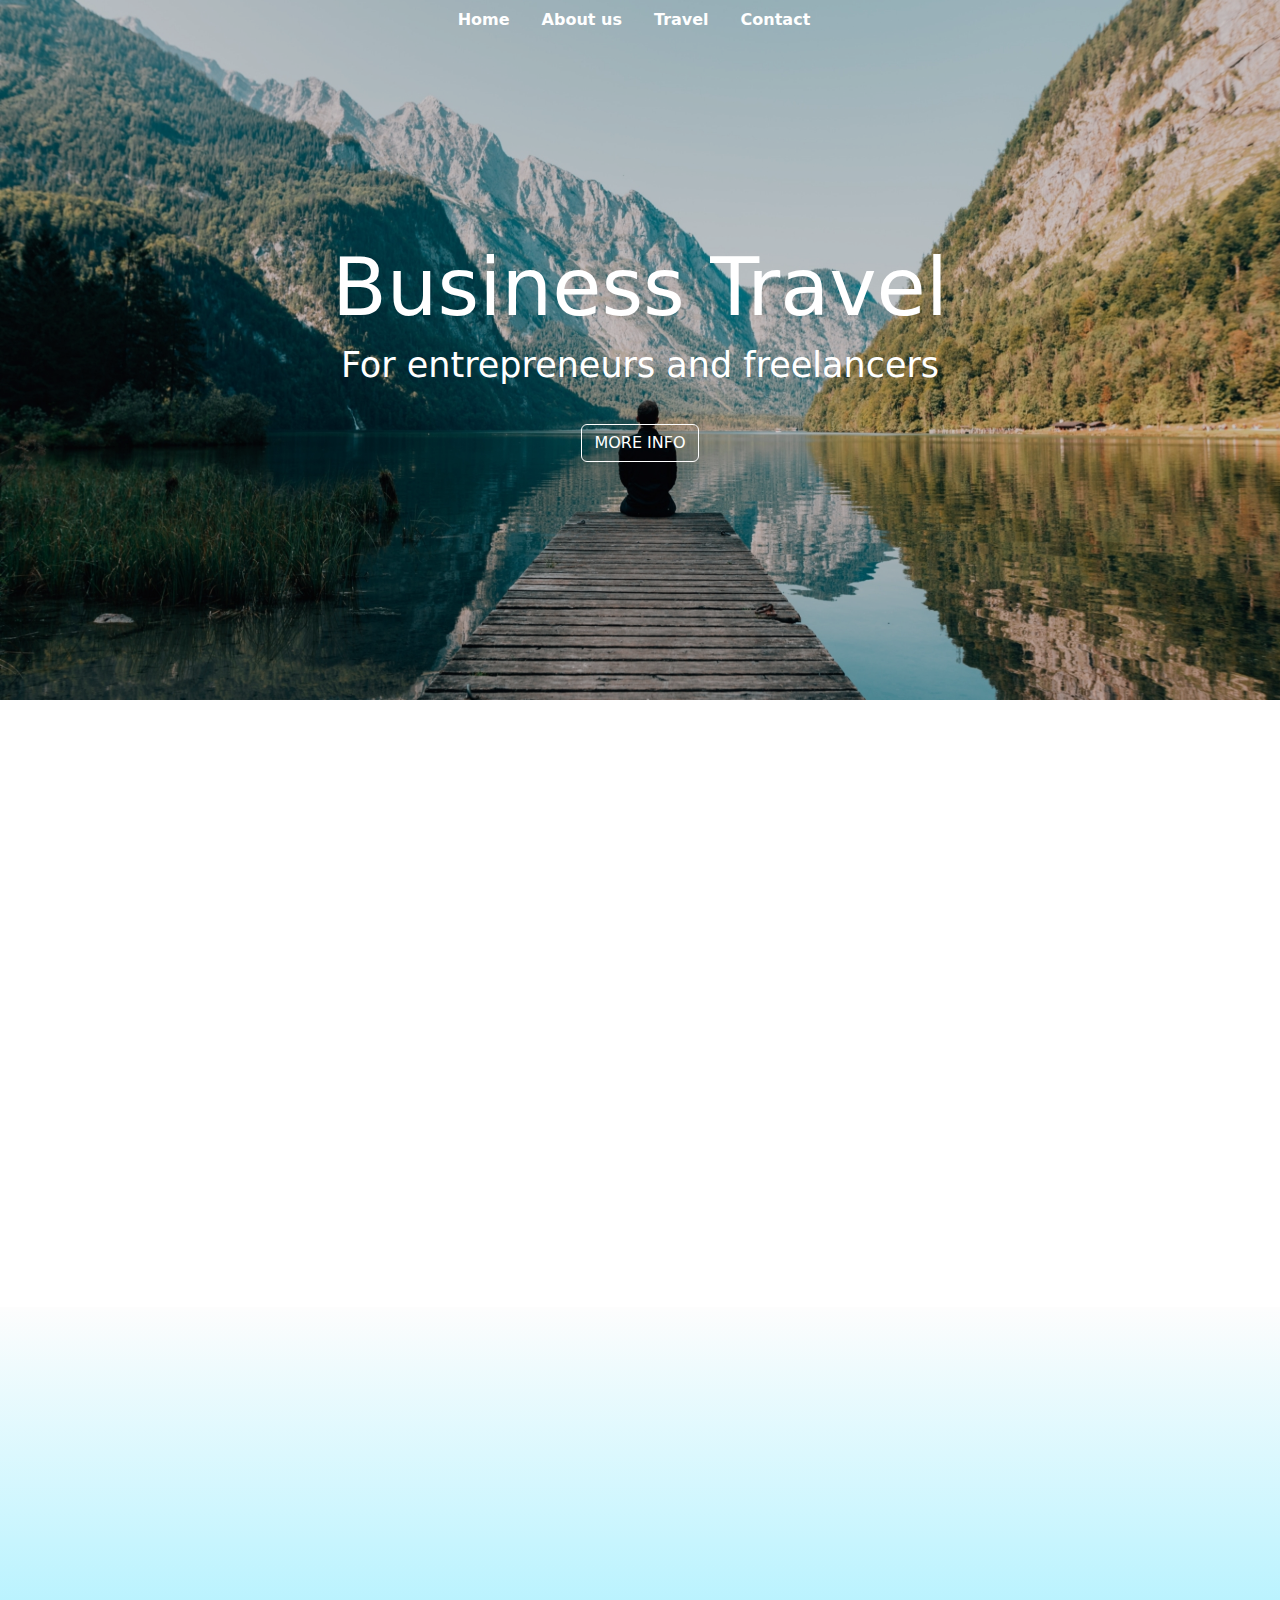
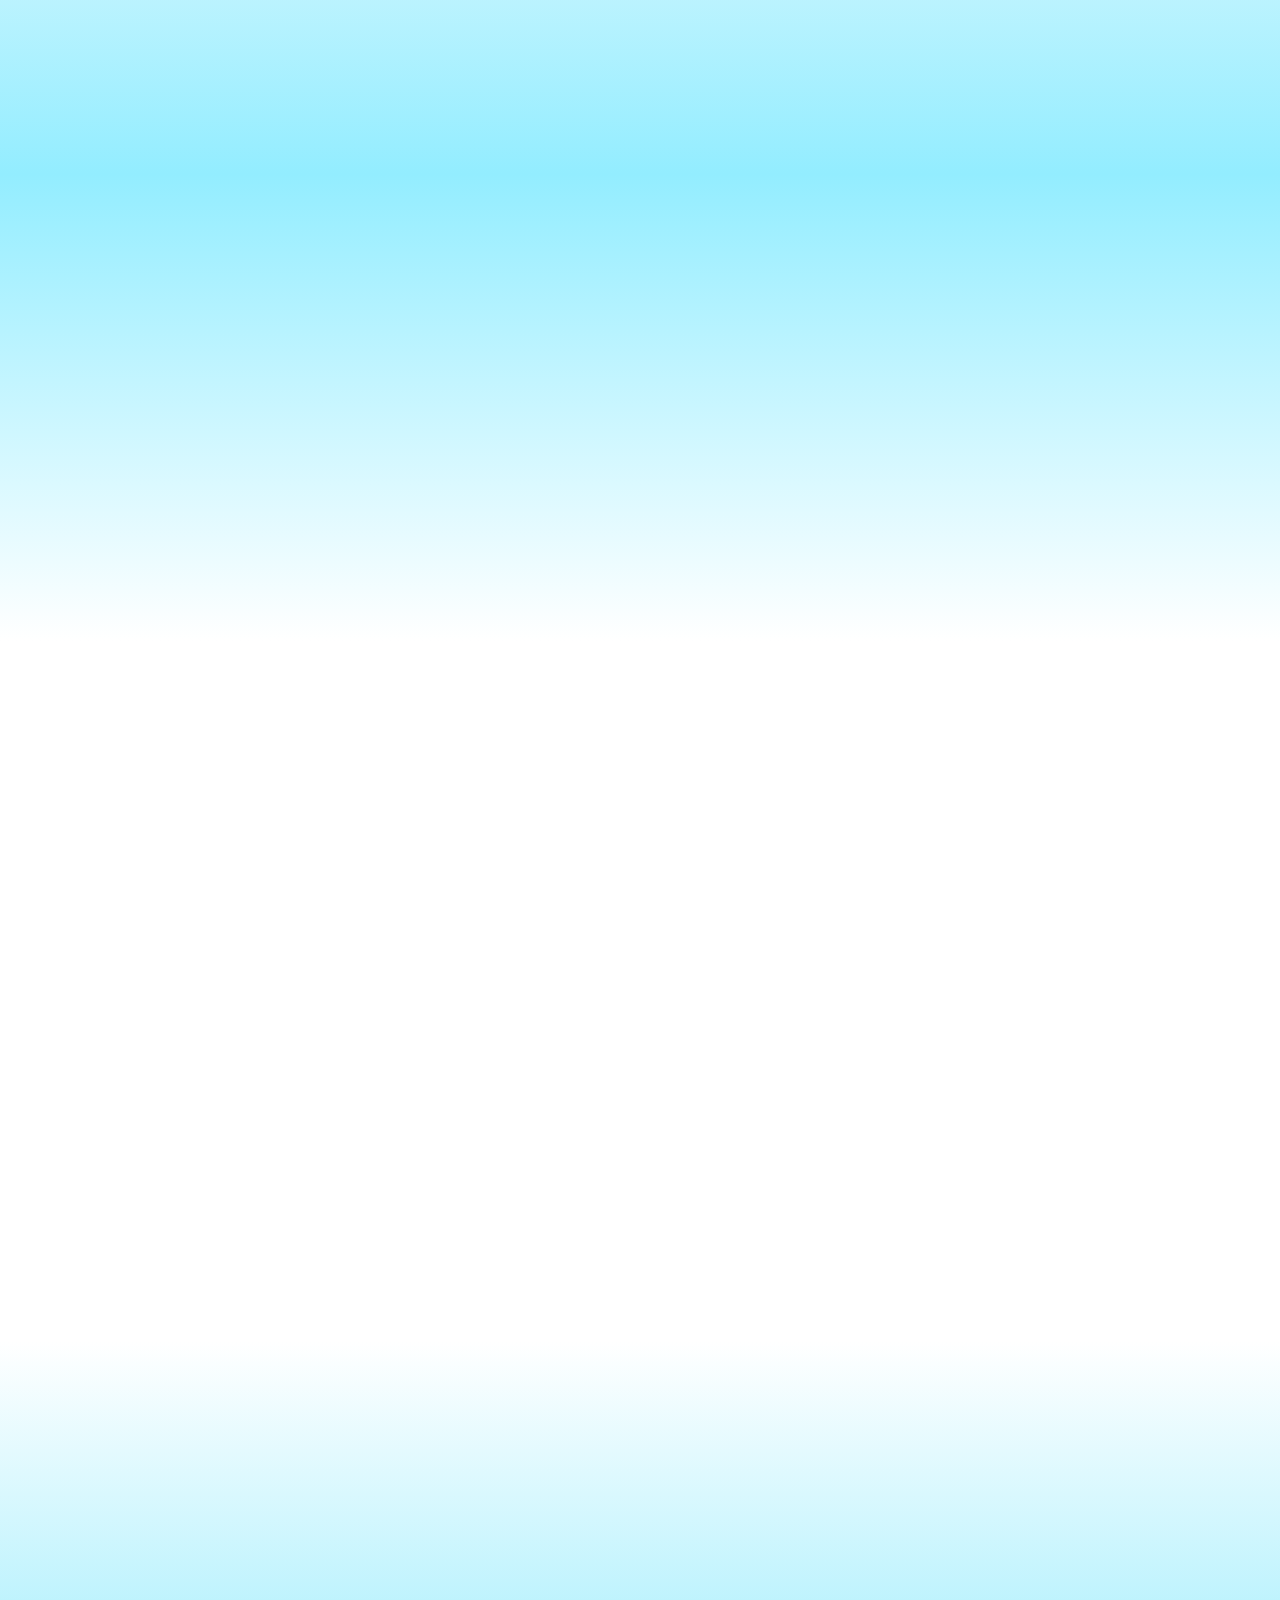
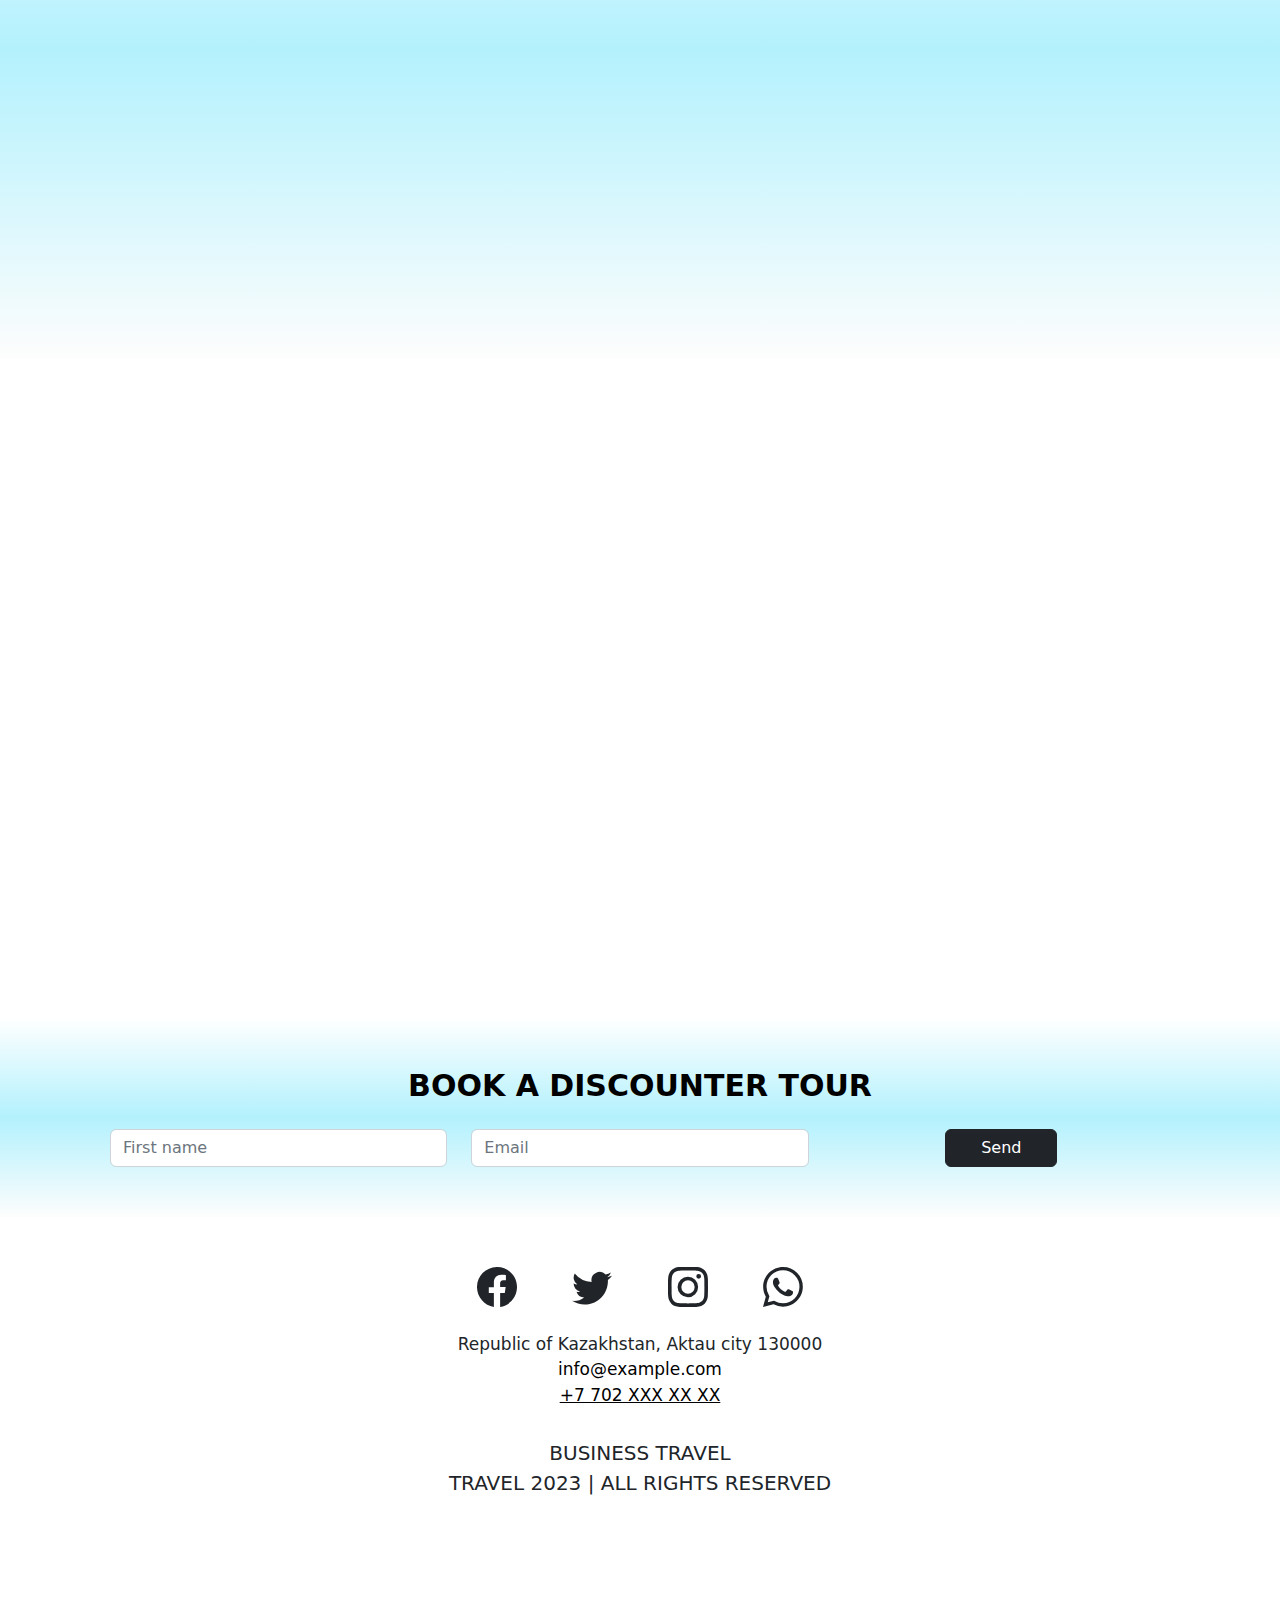
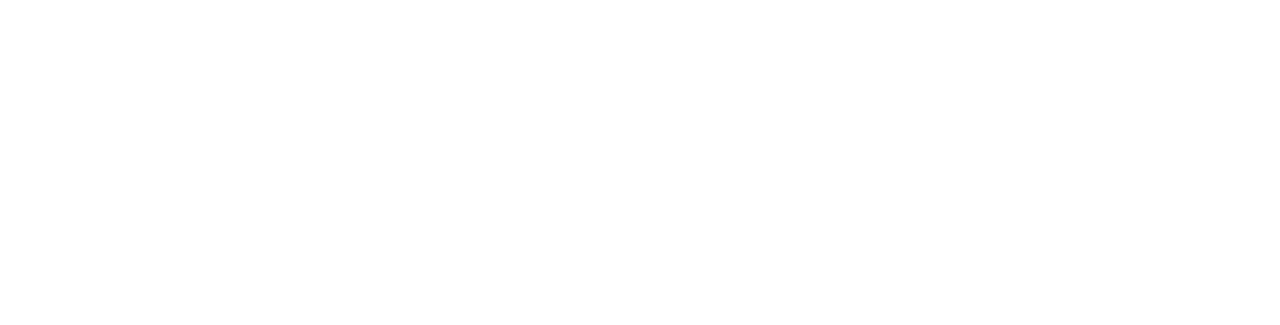
<file: index.html>
<!DOCTYPE html>
<html lang="en">
<head>
    <meta charset="UTF-8">
    <meta http-equiv="X-UA-Compatible" content="IE=edge">
    <meta name="viewport" content="width=device-width, initial-scale=1.0">
    <link rel="stylesheet" href="css/bootstrap.min.css">
    <link rel="stylesheet" href="https://cdn.jsdelivr.net/npm/bootstrap-icons@1.9.1/font/bootstrap-icons.css">
    <link rel="stylesheet" href="style.css">
    <script src="https://ajax.googleapis.com/ajax/libs/jquery/3.6.1/jquery.min.js"></script>
    <title>Travel</title>
</head>
<body>
    <header class="header">
        <div class="container">
            <div class="row">
                <ul class="nav justify-content-center">
                    <li class="nav-item">
                    <a class="nav-link active" aria-current="page" href="#">Home</a>
                    </li>
                    <li class="nav-item">
                    <a class="nav-link" href="index2.html" target="_blank">About us</a>
                    </li>
                    <li class="nav-item">
                    <a class="nav-link" href="index3.html" target="_blank">Travel</a>
                    </li>
                    <li class="nav-item">
                        <a class="nav-link" href="#contact">Contact</a>
                    </li>
                </ul>
                <div class="element-animation">
                    <h1 class="text-center">Business Travel</h1>
                    <h4 class="text-center">For entrepreneurs and freelancers</h4>
                    <div class="text-center">
                        <a href="index2.html" target="_blank"><button type="button" class="btn btn-outline-info">MORE INFO</button></a>
                    </div>
                </div>
            </div>
        </div>
    </header>

    <section>
        <div class="container element-animation container-1">
            <div class="row">
                <div class="col-lg-6 col-md-12">
                    <h3 class="aboutUs">Travel</h3>
                    <h3 class="aboutUsJourney">We will turn your work into an exciting journey.</h3>
                    <div class="aboutUsSome">
                        <p>Lorem ipsum dolor, sit amet consectetur adipisicing elit. Cumque dolor quod atque tenetur deleniti dolores eos rerum necessitatibus sapiente dolore odit autem est modi, saepe exercitationem? Beatae commodi molestiae aliquid.</p>
                        <p>Lorem ipsum dolor, sit amet consectetur adipisicing elit. Harum recusandae, explicabo fuga possimus maiores iusto totam! Quisquam obcaecati in reprehenderit suscipit doloremque accusamus nisi quam earum, quos iste, omnis ex!</p>
                    </div>
                    <div class="row">
                        <div class="col-md-6">
                            <svg xmlns="http://www.w3.org/2000/svg" width="50" height="50" fill="currentColor" class="bi bi-airplane-engines" viewBox="0 0 16 16">
                                <path d="M8 0c-.787 0-1.292.592-1.572 1.151A4.347 4.347 0 0 0 6 3v3.691l-2 1V7.5a.5.5 0 0 0-.5-.5h-1a.5.5 0 0 0-.5.5v1.191l-1.17.585A1.5 1.5 0 0 0 0 10.618V12a.5.5 0 0 0 .582.493l1.631-.272.313.937a.5.5 0 0 0 .948 0l.405-1.214 2.21-.369.375 2.253-1.318 1.318A.5.5 0 0 0 5.5 16h5a.5.5 0 0 0 .354-.854l-1.318-1.318.375-2.253 2.21.369.405 1.214a.5.5 0 0 0 .948 0l.313-.937 1.63.272A.5.5 0 0 0 16 12v-1.382a1.5 1.5 0 0 0-.83-1.342L14 8.691V7.5a.5.5 0 0 0-.5-.5h-1a.5.5 0 0 0-.5.5v.191l-2-1V3c0-.568-.14-1.271-.428-1.849C9.292.591 8.787 0 8 0ZM7 3c0-.432.11-.979.322-1.401C7.542 1.159 7.787 1 8 1c.213 0 .458.158.678.599C8.889 2.02 9 2.569 9 3v4a.5.5 0 0 0 .276.447l5.448 2.724a.5.5 0 0 1 .276.447v.792l-5.418-.903a.5.5 0 0 0-.575.41l-.5 3a.5.5 0 0 0 .14.437l.646.646H6.707l.647-.646a.5.5 0 0 0 .14-.436l-.5-3a.5.5 0 0 0-.576-.411L1 11.41v-.792a.5.5 0 0 1 .276-.447l5.448-2.724A.5.5 0 0 0 7 7V3Z"/>
                            </svg>
                            <h5>Best Travel Guide</h5>
                            <p>Lorem ipsum dolor, sit amet consectetur</p>
                        </div>
                        <div class="col-md-6">
                            <svg xmlns="http://www.w3.org/2000/svg" width="50" height="50" fill="currentColor" class="bi bi-globe-europe-africa" viewBox="0 0 16 16">
                                <path d="M8 0a8 8 0 1 0 0 16A8 8 0 0 0 8 0ZM3.668 2.501l-.288.646a.847.847 0 0 0 1.479.815l.245-.368a.809.809 0 0 1 1.034-.275.809.809 0 0 0 .724 0l.261-.13a1 1 0 0 1 .775-.05l.984.34c.078.028.16.044.243.054.784.093.855.377.694.801-.155.41-.616.617-1.035.487l-.01-.003C8.274 4.663 7.748 4.5 6 4.5 4.8 4.5 3.5 5.62 3.5 7c0 1.96.826 2.166 1.696 2.382.46.115.935.233 1.304.618.449.467.393 1.181.339 1.877C6.755 12.96 6.674 14 8.5 14c1.75 0 3-3.5 3-4.5 0-.262.208-.468.444-.7.396-.392.87-.86.556-1.8-.097-.291-.396-.568-.641-.756-.174-.133-.207-.396-.052-.551a.333.333 0 0 1 .42-.042l1.085.724c.11.072.255.058.348-.035.15-.15.415-.083.489.117.16.43.445 1.05.849 1.357L15 8A7 7 0 1 1 3.668 2.501Z"/>
                            </svg>
                            <h5>World Class Service</h5>
                            <p>Lorem ipsum dolor, sit amet consectetur</p>
                        </div>
                    </div>
                </div>
                <div class="col-lg-6 col-md-12 text-end element-animation">
                    <img src="img/maldives-g86bc37822_1920.jpg" class="img-fluid imgAboutUs" alt="Maldives">
                </div>
            </div>
        </div>
    </section>

    <section class="section-2">
        <div class="container">
            <div class="row">
                <h3 class="text-center travel-item element-animation">Photos of our travel</h3>
            </div>
                <div class="row text-center travel-img">
                    <div class="col-lg-4 col-sm-6 col-12 element-animation">
                        <img src="img/1.jpg" class="img-fluid images" alt="">
                    </div>
                    <div class="col-lg-4 col-sm-6 col-12 element-animation">
                        <img src="img/2.jpg" class="img-fluid images" alt="">
                    </div>
                    <div class="col-lg-4 col-sm-12 element-animation">
                        <img src="img/3.jpg" class="img-fluid images" alt="">  
                    </div>
                </div>
                <div class="row text-center travel-img">
                    <div class="col-lg-4 col-sm-6 col-12 element-animation">
                        <img src="img/4.jpg" class="img-fluid images" alt="">  
                    </div>
                    <div class="col-lg-4 col-sm-6 col-12 element-animation">
                        <img src="img/5.jpg" class="img-fluid images" alt="">  
                    </div>
                    <div class="col-lg-4 col-sm-12 element-animation">
                        <img src="img/6.jpg" class="img-fluid images" alt="">  
                    </div>
                </div>
                <div class="row text-center travel-img">
                    <div class="col-lg-4 col-sm-6 col-12 element-animation">
                        <img src="img/7.jpg" class="img-fluid images" alt="">  
                    </div>
                    <div class="col-lg-4 col-sm-6 col-12 element-animation">
                        <img src="img/8.jpg" class="img-fluid images" alt="">  
                    </div>
                    <div class="col-lg-4 col-sm-12 element-animation">
                        <img src="img/9.jpg" class="img-fluid images" alt="">  
                    </div>
                </div>
        </div>
    </section>

    <section>
        <div class="container">
            <div class="row text-center">
                <h3 class="text-center travel-item element-animation">Travel with our company</h3>
                <p class="text-center travel-text element-animation">Lorem ipsum dolor, sit amet consectetur adipisicing elit.</p>
                <div class="col-lg-6 col-sm-12 element-animation travel-with-us">
                    <img src="img/travel_photo1.jpg" class="img-fluid img-travel" alt="hotels">
                    <h4 class="h4">Comfortable premium class accommodations</h4>
                    <p>Lorem ipsum dolor sit amet consectetur adipisicing elit. Mollitia consequatur, natus voluptatibus ab autem culpa, similique dicta exercitationem corrupti doloribus, officia ad quod quos fuga. Provident vero alias quidem deleniti?</p>
                    <div class="text-center">
                        <a href="index3.html" target="_blank"><button type="button" class="btn btn-outline-info btn-2 btn-outline-info-2">MORE INFO</button></a>
                    </div>
                </div>
                <div class="col-lg-6 col-sm-12 element-animation travel-with-us-2">
                    <img src="img/travel_photo2.jpg" class="img-fluid img-travel" alt="weekly group">
                    <h4 class="h4">Weekly group entertaiment and excursions</h4>
                    <p>Lorem ipsum dolor sit amet consectetur adipisicing elit. Minus reiciendis nemo quasi autem distinctio hic voluptate consequuntur perspiciatis perferendis magnam maiores nulla, necessitatibus aut consectetur ratione. Tenetur numquam ab vel?</p>
                    <div class="text-center">
                        <a href="index3.html" target="_blank"><button type="button" class="btn btn-outline-info btn-2 btn-outline-info-2">MORE INFO</button></a>
                    </div>
                </div>
            </div>
        </div>
    </section>
    <br>
    <br>
    
    <section class="section-4">
        <div class="container element-animation">
            <div class="row text-center">
                <h3 class="aboutUs nextTourTitle" id="nextTour">Next tour</h3>
                <div class="col-md-6">
                    <img src="img/mountain-1.jpg" class="img-fluid next-tour-img element-animation" alt="Mountain road">
                </div>
                <div class="col-md-6">
                    <h3 class="aboutUsJourney aboutUsNexttour">We will turn your work into an exciting journey.</h3>
                    <div class="aboutUsSome">
                        <p>Lorem ipsum dolor, sit amet consectetur adipisicing elit. Cumque dolor quod atque tenetur deleniti dolores eos rerum necessitatibus sapiente dolore odit autem est modi, saepe exercitationem? Beatae commodi molestiae aliquid.</p>
                        <p>Lorem ipsum dolor, sit amet consectetur adipisicing elit. Harum recusandae, explicabo fuga possimus maiores iusto totam! Quisquam obcaecati in reprehenderit suscipit doloremque accusamus nisi quam earum, quos iste, omnis ex!</p>
                        <p>Lorem ipsum dolor sit amet consectetur adipisicing elit. Eligendi itaque sed quas, dolorum architecto beatae tempora facilis ut alias deleniti officiis optio harum incidunt corrupti earum eum dicta nostrum ad.</p>
                    </div>
                </div>
            </div>
        </div>
    </section>

    <section class="section-5">
        <div class="container element-animation">
            <div class="row text-center">
                <div class="col-md-6">
                    <div class="aboutUsSome aboutUsSome">
                        <p>Lorem ipsum dolor, sit amet consectetur adipisicing elit. Cumque dolor quod atque tenetur deleniti dolores eos rerum necessitatibus sapiente dolore odit autem est modi, saepe exercitationem? Beatae commodi molestiae aliquid.</p>
                        <p>Lorem ipsum dolor, sit amet consectetur adipisicing elit. Harum recusandae, explicabo fuga possimus maiores iusto totam! Quisquam obcaecati in reprehenderit suscipit doloremque accusamus nisi quam earum, quos iste, omnis ex!</p>
                        <p>Lorem ipsum dolor sit amet consectetur adipisicing elit. Eligendi itaque sed quas, dolorum architecto beatae tempora facilis ut alias deleniti officiis optio harum incidunt corrupti earum eum dicta nostrum ad.</p>
                        <p>Lorem ipsum dolor sit amet consectetur adipisicing elit. Eligendi itaque sed quas, dolorum architecto beatae tempora facilis ut alias deleniti officiis optio harum incidunt corrupti earum eum dicta nostrum ad.</p>
                    </div>
                </div>
                <div class="col-md-6">
                    <img src="img/mountain-2.jpg" class="img-fluid next-tour-img element-animation" alt="Mountain road">
                </div>
            </div>
        </div>
    </section>

    <section class="booking">
        <div class="container text-center">
            <div class="row">
                <div class="col">
                    <h3 class="aboutUsJourney">Book a discounter tour</h3>
                </div>
            </div>
            <form id="form" action="#">
                <div class="row">
                    <div class="col-md-4">
                        <input type="text" class="form-control" placeholder="First name" aria-label="First name" name="name" required>
                    </div>
                    <div class="col-md-4">
                        <input type="text" class="form-control" placeholder="Email" aria-label="Email" name="email" required>
                    </div>
                    <div class="col-md-4">
                        <a href="#">
                            <button type="submit" class="btn btn-dark send">Send</button>
                        </a>
                    </div>
                </div>
            </form>
        </div>
    </section>

    <footer>
        <div class="container footer">
            <div class="row text-center">
                <div class="col">
                    <a href="https://www.facebook.com/" class="text-reset a-footer" target="_blank">
                        <svg xmlns="http://www.w3.org/2000/svg" width="40" height="40" fill="currentColor" class="bi-2 bi-facebook" viewBox="0 0 16 16">
                            <path d="M16 8.049c0-4.446-3.582-8.05-8-8.05C3.58 0-.002 3.603-.002 8.05c0 4.017 2.926 7.347 6.75 7.951v-5.625h-2.03V8.05H6.75V6.275c0-2.017 1.195-3.131 3.022-3.131.876 0 1.791.157 1.791.157v1.98h-1.009c-.993 0-1.303.621-1.303 1.258v1.51h2.218l-.354 2.326H9.25V16c3.824-.604 6.75-3.934 6.75-7.951z"/>
                          </svg>
                    </a>
                    <a href="https://twitter.com/" class="text-reset a-footer" target="_blank">
                        <svg xmlns="http://www.w3.org/2000/svg" width="40" height="40" fill="currentColor" class="bi-2 bi-twitter" viewBox="0 0 16 16">
                            <path d="M5.026 15c6.038 0 9.341-5.003 9.341-9.334 0-.14 0-.282-.006-.422A6.685 6.685 0 0 0 16 3.542a6.658 6.658 0 0 1-1.889.518 3.301 3.301 0 0 0 1.447-1.817 6.533 6.533 0 0 1-2.087.793A3.286 3.286 0 0 0 7.875 6.03a9.325 9.325 0 0 1-6.767-3.429 3.289 3.289 0 0 0 1.018 4.382A3.323 3.323 0 0 1 .64 6.575v.045a3.288 3.288 0 0 0 2.632 3.218 3.203 3.203 0 0 1-.865.115 3.23 3.23 0 0 1-.614-.057 3.283 3.283 0 0 0 3.067 2.277A6.588 6.588 0 0 1 .78 13.58a6.32 6.32 0 0 1-.78-.045A9.344 9.344 0 0 0 5.026 15z"/>
                        </svg>
                    </a>
                    <a href="https://www.instagram.com/" class="text-reset a-footer" target="_blank">
                        <svg xmlns="http://www.w3.org/2000/svg" width="40" height="40" fill="currentColor" class="bi-2 bi-instagram" viewBox="0 0 16 16">
                            <path d="M8 0C5.829 0 5.556.01 4.703.048 3.85.088 3.269.222 2.76.42a3.917 3.917 0 0 0-1.417.923A3.927 3.927 0 0 0 .42 2.76C.222 3.268.087 3.85.048 4.7.01 5.555 0 5.827 0 8.001c0 2.172.01 2.444.048 3.297.04.852.174 1.433.372 1.942.205.526.478.972.923 1.417.444.445.89.719 1.416.923.51.198 1.09.333 1.942.372C5.555 15.99 5.827 16 8 16s2.444-.01 3.298-.048c.851-.04 1.434-.174 1.943-.372a3.916 3.916 0 0 0 1.416-.923c.445-.445.718-.891.923-1.417.197-.509.332-1.09.372-1.942C15.99 10.445 16 10.173 16 8s-.01-2.445-.048-3.299c-.04-.851-.175-1.433-.372-1.941a3.926 3.926 0 0 0-.923-1.417A3.911 3.911 0 0 0 13.24.42c-.51-.198-1.092-.333-1.943-.372C10.443.01 10.172 0 7.998 0h.003zm-.717 1.442h.718c2.136 0 2.389.007 3.232.046.78.035 1.204.166 1.486.275.373.145.64.319.92.599.28.28.453.546.598.92.11.281.24.705.275 1.485.039.843.047 1.096.047 3.231s-.008 2.389-.047 3.232c-.035.78-.166 1.203-.275 1.485a2.47 2.47 0 0 1-.599.919c-.28.28-.546.453-.92.598-.28.11-.704.24-1.485.276-.843.038-1.096.047-3.232.047s-2.39-.009-3.233-.047c-.78-.036-1.203-.166-1.485-.276a2.478 2.478 0 0 1-.92-.598 2.48 2.48 0 0 1-.6-.92c-.109-.281-.24-.705-.275-1.485-.038-.843-.046-1.096-.046-3.233 0-2.136.008-2.388.046-3.231.036-.78.166-1.204.276-1.486.145-.373.319-.64.599-.92.28-.28.546-.453.92-.598.282-.11.705-.24 1.485-.276.738-.034 1.024-.044 2.515-.045v.002zm4.988 1.328a.96.96 0 1 0 0 1.92.96.96 0 0 0 0-1.92zm-4.27 1.122a4.109 4.109 0 1 0 0 8.217 4.109 4.109 0 0 0 0-8.217zm0 1.441a2.667 2.667 0 1 1 0 5.334 2.667 2.667 0 0 1 0-5.334z"/>
                        </svg>
                    </a>
                    <a href="https://www.whatsapp.com/" class="text-reset a-footer" target="_blank">
                        <svg xmlns="http://www.w3.org/2000/svg" width="40" height="40" fill="currentColor" class="bi-2 bi-whatsapp" viewBox="0 0 16 16">
                            <path d="M13.601 2.326A7.854 7.854 0 0 0 7.994 0C3.627 0 .068 3.558.064 7.926c0 1.399.366 2.76 1.057 3.965L0 16l4.204-1.102a7.933 7.933 0 0 0 3.79.965h.004c4.368 0 7.926-3.558 7.93-7.93A7.898 7.898 0 0 0 13.6 2.326zM7.994 14.521a6.573 6.573 0 0 1-3.356-.92l-.24-.144-2.494.654.666-2.433-.156-.251a6.56 6.56 0 0 1-1.007-3.505c0-3.626 2.957-6.584 6.591-6.584a6.56 6.56 0 0 1 4.66 1.931 6.557 6.557 0 0 1 1.928 4.66c-.004 3.639-2.961 6.592-6.592 6.592zm3.615-4.934c-.197-.099-1.17-.578-1.353-.646-.182-.065-.315-.099-.445.099-.133.197-.513.646-.627.775-.114.133-.232.148-.43.05-.197-.1-.836-.308-1.592-.985-.59-.525-.985-1.175-1.103-1.372-.114-.198-.011-.304.088-.403.087-.088.197-.232.296-.346.1-.114.133-.198.198-.33.065-.134.034-.248-.015-.347-.05-.099-.445-1.076-.612-1.47-.16-.389-.323-.335-.445-.34-.114-.007-.247-.007-.38-.007a.729.729 0 0 0-.529.247c-.182.198-.691.677-.691 1.654 0 .977.71 1.916.81 2.049.098.133 1.394 2.132 3.383 2.992.47.205.84.326 1.129.418.475.152.904.129 1.246.08.38-.058 1.171-.48 1.338-.943.164-.464.164-.86.114-.943-.049-.084-.182-.133-.38-.232z"/>
                        </svg>
                    </a>
                </div>
                <div class="contact" id="contact">
                    Republic of Kazakhstan, Aktau city 130000 <br>
                    <a href="mailto:info@example.com" class="email">info@example.com</a> <br>
                    <a href="tel:+77021111111" class="phone">+7 702 XXX XX XX</a>
                </div>
                <div class="rights">
                    <div> Business travel</div>
                    <div>Travel 2023 | All rights reserved</div>
                </div>
            </div>
        </div>
    </footer>
    <iframe src="https://www.google.com/maps/embed?pb=!1m18!1m12!1m3!1d46183.45745113533!2d51.11316163549437!3d43.65927543037115!2m3!1f0!2f0!3f0!3m2!1i1024!2i768!4f13.1!3m3!1m2!1s0x41b4321732bc75d7%3A0x7614e1e6630a7769!2z0JDQutGC0LDRgw!5e0!3m2!1sru!2skz!4v1667753209848!5m2!1sru!2skz" width="100%" height="400" style="border:0;" allowfullscreen="" loading="lazy" referrerpolicy="no-referrer-when-downgrade"></iframe>
    
    <script src="js/main.js"></script>
    <script src="js/script.js"></script>
    <script src="js/bootstrap.bundle.min.js"></script>
    
</body>
</html>
</file>
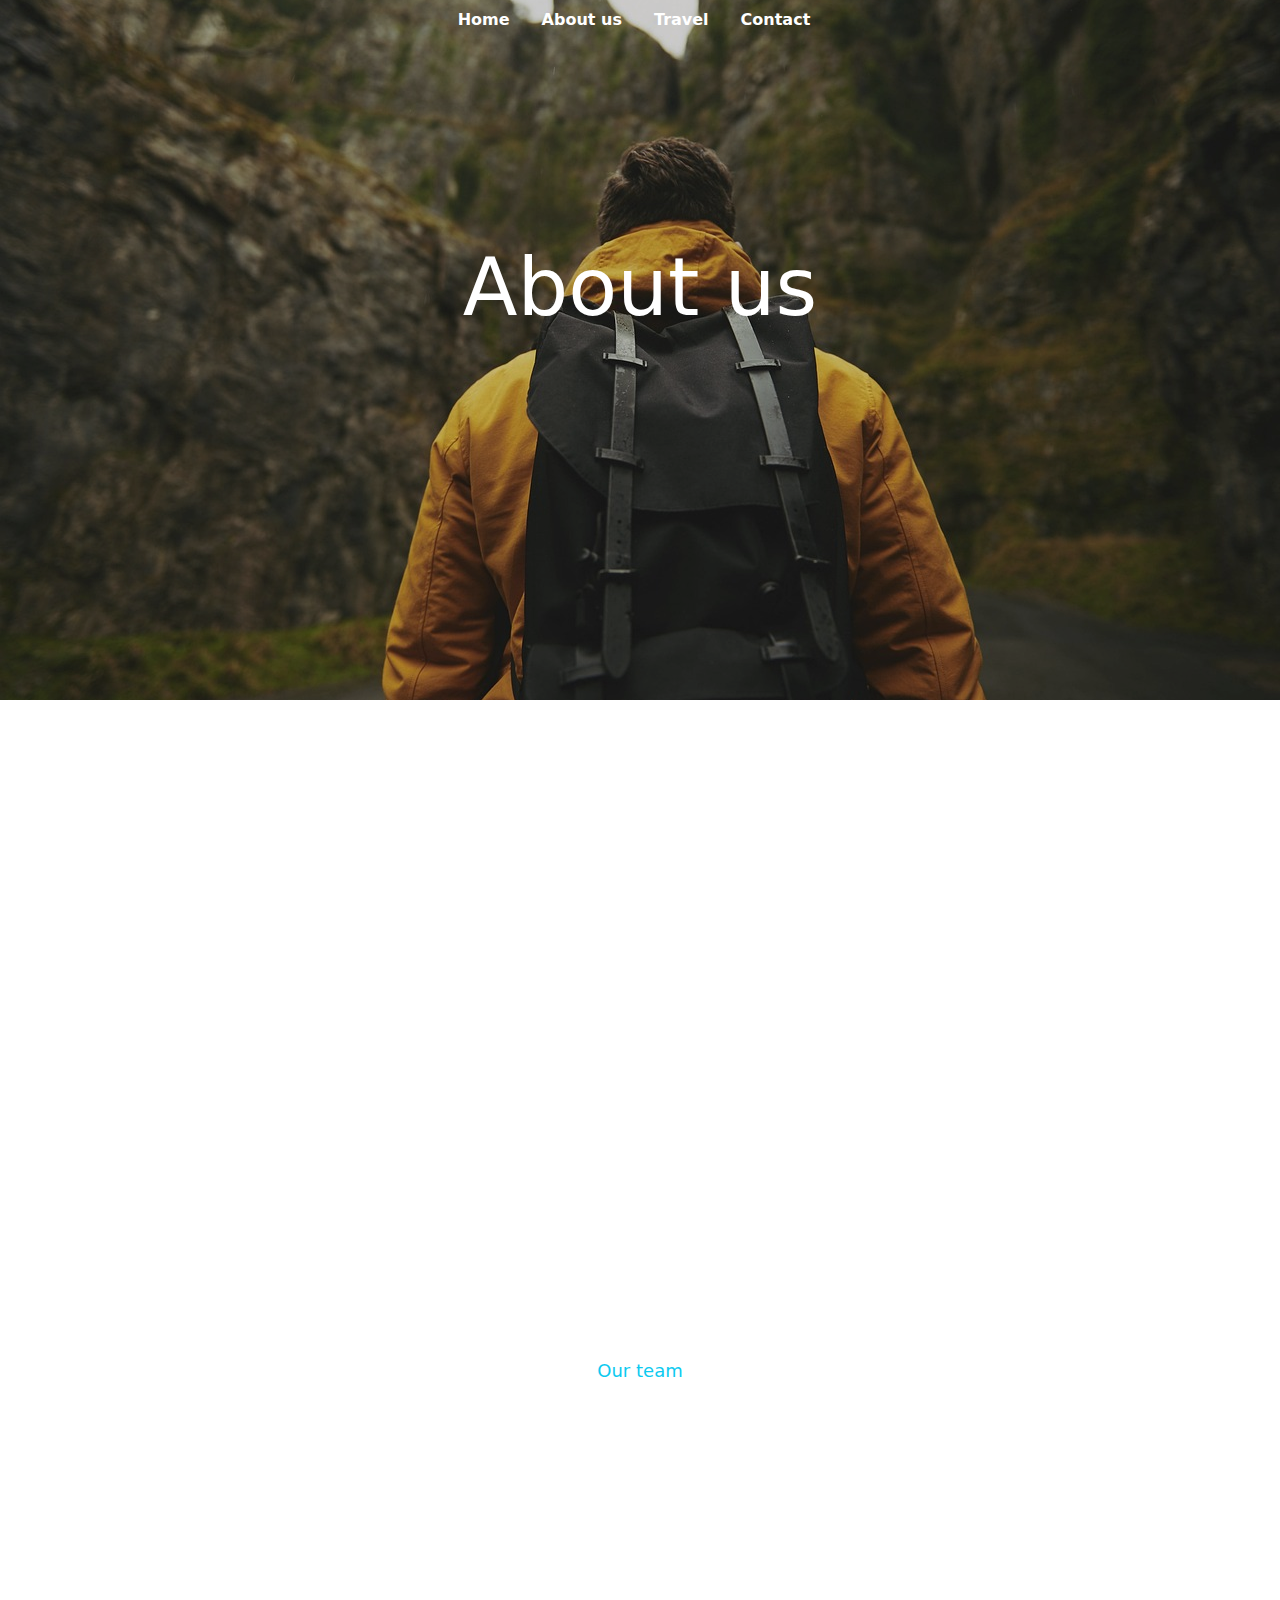
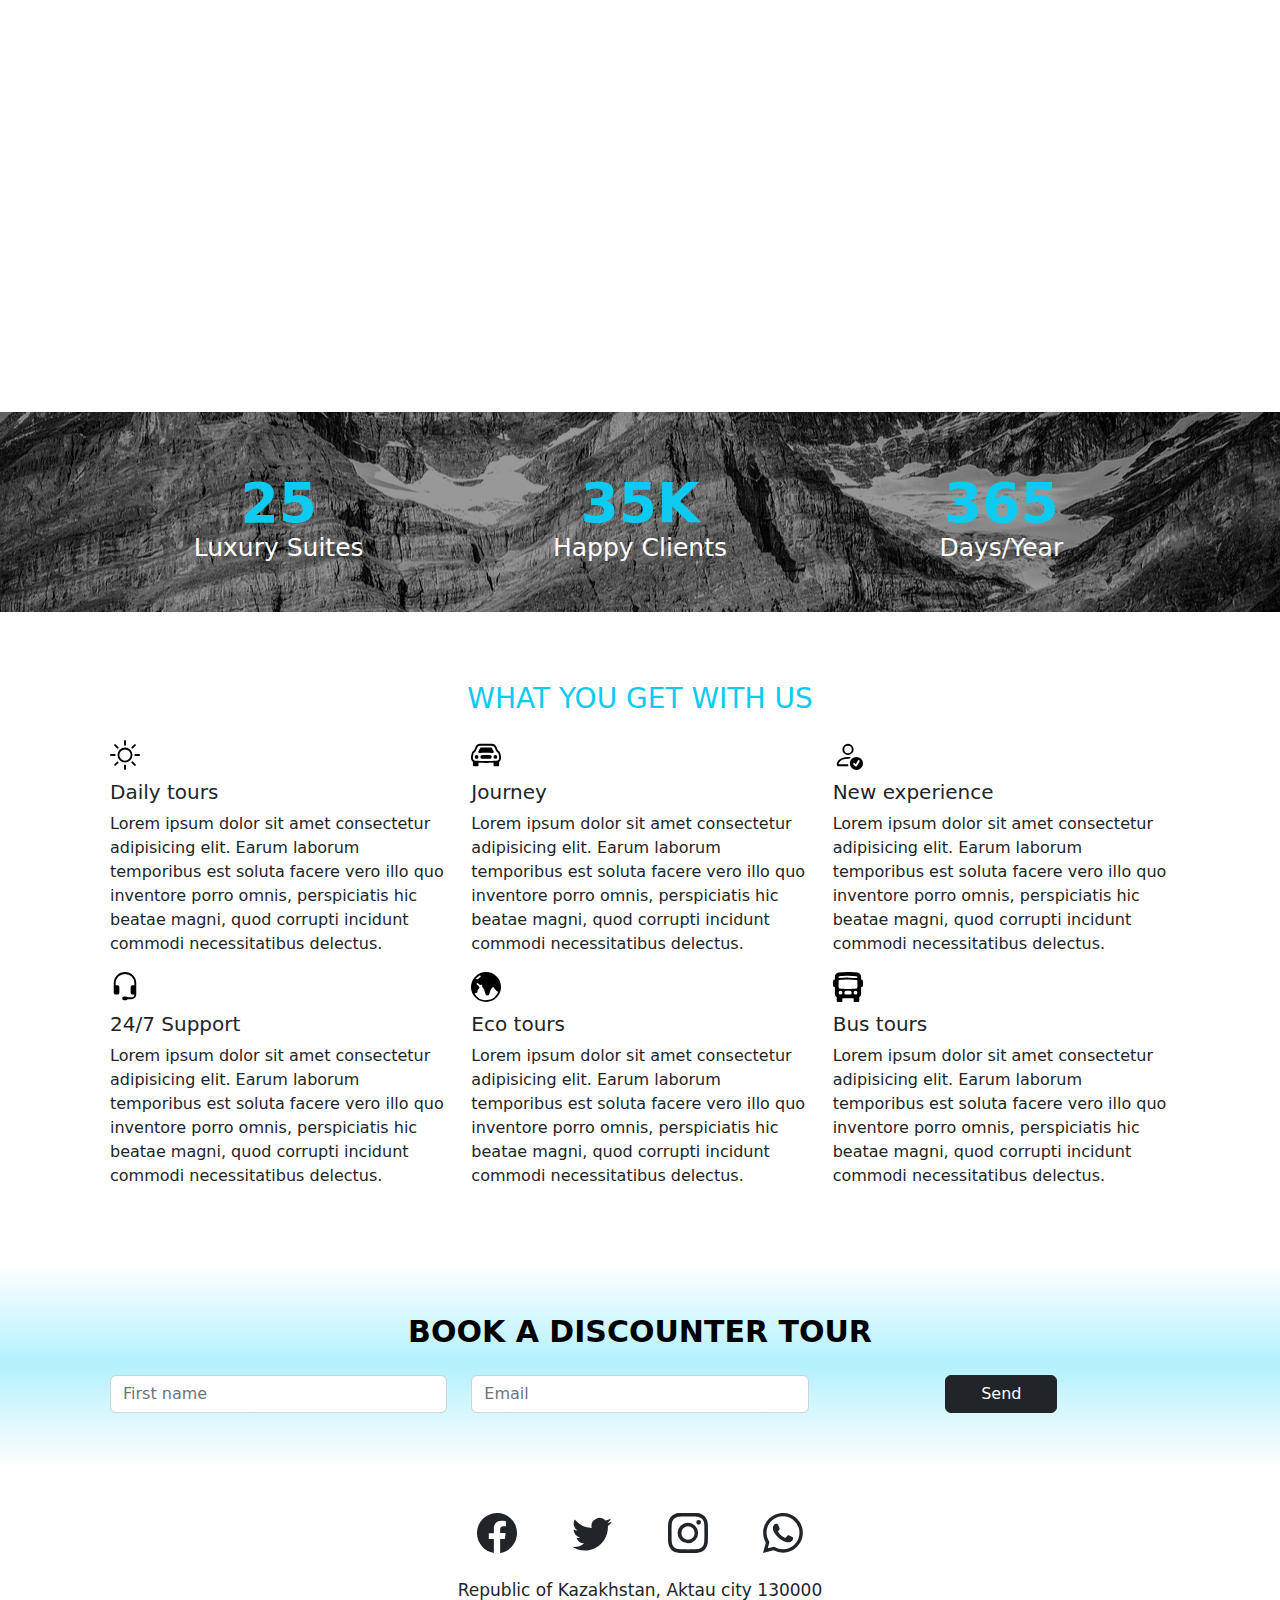
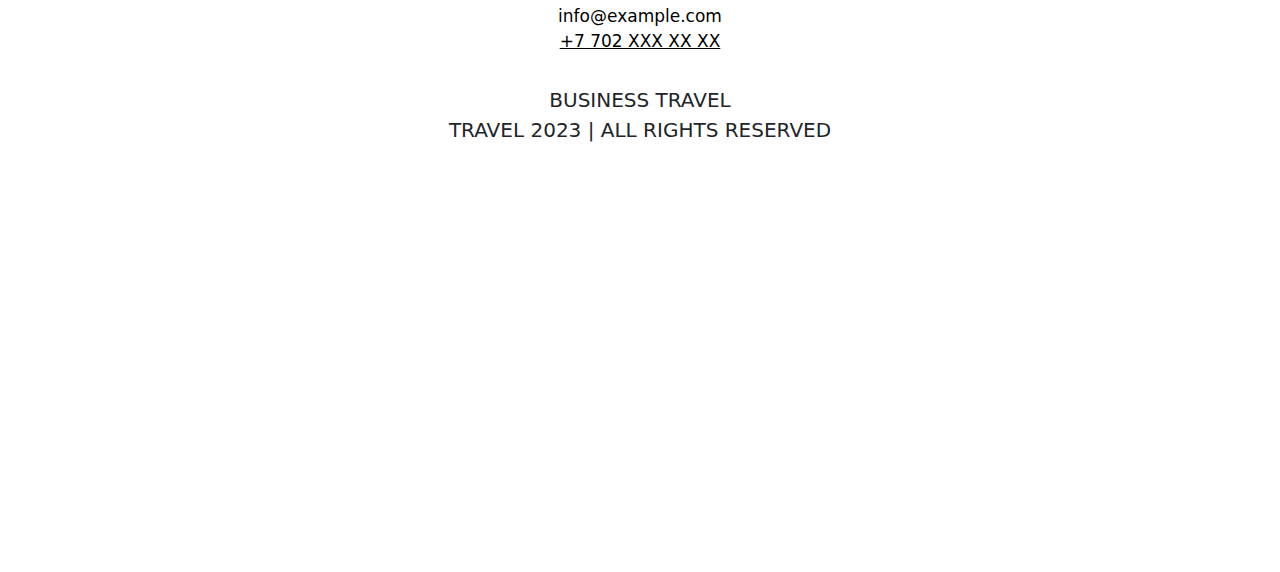
<file: index2.html>
<!DOCTYPE html>
<html lang="en">
<head>
    <meta charset="UTF-8">
    <meta http-equiv="X-UA-Compatible" content="IE=edge">
    <meta name="viewport" content="width=device-width, initial-scale=1.0">
    <link rel="stylesheet" href="css/bootstrap.min.css">
    <link rel="stylesheet" href="https://cdn.jsdelivr.net/npm/bootstrap-icons@1.9.1/font/bootstrap-icons.css">
    <link rel="stylesheet" href="style.css">
    <script src="https://ajax.googleapis.com/ajax/libs/jquery/3.6.1/jquery.min.js"></script>
    <title>About Us</title>
</head>
<body>
    <header class="header_2">
        <div class="container">
            <div class="row">
                <ul class="nav justify-content-center">
                    <li class="nav-item">
                    <a class="nav-link active" aria-current="page" href="index.html">Home</a>
                    </li>
                    <li class="nav-item">
                    <a class="nav-link " href="#aboutUs">About us</a>
                    </li>
                    <li class="nav-item">
                    <a class="nav-link" href="index3.html" target="_blank">Travel</a>
                    </li>
                    <li class="nav-item">
                        <a class="nav-link" href="#contact">Contact</a>
                    </li>
                </ul>
                <h1 class="text-center element-animation">About us</h1>
            </div>
        </div>
    </header>

    <section class="section_2">
        <div class="container">
            <div class="row text-center">
                <div class="col-lg-6 element-animation">
                    <h3 class="aboutUs">Our mission</h3>
                    <h3 class="aboutUsJourney">We will turn your work into an exciting journey.</h3>
                    <div class="aboutUsSome">
                        <p>Lorem ipsum dolor, sit amet consectetur adipisicing elit. Cumque dolor quod atque tenetur deleniti dolores eos rerum necessitatibus sapiente dolore odit autem est modi, saepe exercitationem? Beatae commodi molestiae aliquid.</p>
                        <p>Lorem ipsum dolor, sit amet consectetur adipisicing elit. Harum recusandae, explicabo fuga possimus maiores iusto totam! Quisquam obcaecati in reprehenderit suscipit doloremque accusamus nisi quam earum, quos iste, omnis ex!</p>
                        <p>Lorem ipsum dolor, sit amet consectetur adipisicing elit. Harum recusandae, explicabo fuga possimus maiores iusto totam! Quisquam obcaecati in reprehenderit suscipit doloremque accusamus nisi quam earum, quos iste, omnis ex!</p>
                    </div>
                </div>
                <div class="col-lg-6 text-end element-animation text_align_about">
                    <img src="img/about-us.jpg" class="img-fluid imgAboutUs-2" alt="">
                </div>
            </div>
        </div>
    </section>

    <div class="container">
        <h3 class="aboutUs">Our team</h3>
        <div class="container-2 element-animation">
            <div class="gallery">
                <div class="img-box"><h3>Madison</h3></div>
                <div class="img-box"><h3>Mathew</h3></div>
                <div class="img-box"><h3>Hannah</h3></div>
                <div class="img-box"><h3>Jennifer</h3></div>
            </div>
        </div>
    </div>

    <section class="clients">
        <div class="container">
            <div class="row clients-margin">
                <div class="col-md-4 col-sm-6">
                    <div class="clients_number">
                        <div class="clients_item">25</div>
                        <p class="clients_text">Luxury Suites</p>
                    </div>
                </div>
                <div class="col-md-4 col-sm-6">
                    <div class="clients_number">
                        <div class="clients_item">35K</div>
                        <p class="clients_text">Happy Clients</p>
                    </div>
                </div>
                <div class="col-md-4 col-sm-12">
                    <div class="clients_number">
                        <div class="clients_item">365</div>
                        <p class="clients_text">Days/Year</p>
                    </div>
                </div>
            </div>
        </div>
    </section>

    <section class="section-6">
        <div class="container">
            <div class="row">
                <h3 class="whatGet">What you get with us</h3>
                <div class="col">
                    <svg xmlns="http://www.w3.org/2000/svg" width="30" height="30" fill="currentColor" class="bi bi-brightness-high bi-tours" viewBox="0 0 16 16">
                        <path d="M8 11a3 3 0 1 1 0-6 3 3 0 0 1 0 6zm0 1a4 4 0 1 0 0-8 4 4 0 0 0 0 8zM8 0a.5.5 0 0 1 .5.5v2a.5.5 0 0 1-1 0v-2A.5.5 0 0 1 8 0zm0 13a.5.5 0 0 1 .5.5v2a.5.5 0 0 1-1 0v-2A.5.5 0 0 1 8 13zm8-5a.5.5 0 0 1-.5.5h-2a.5.5 0 0 1 0-1h2a.5.5 0 0 1 .5.5zM3 8a.5.5 0 0 1-.5.5h-2a.5.5 0 0 1 0-1h2A.5.5 0 0 1 3 8zm10.657-5.657a.5.5 0 0 1 0 .707l-1.414 1.415a.5.5 0 1 1-.707-.708l1.414-1.414a.5.5 0 0 1 .707 0zm-9.193 9.193a.5.5 0 0 1 0 .707L3.05 13.657a.5.5 0 0 1-.707-.707l1.414-1.414a.5.5 0 0 1 .707 0zm9.193 2.121a.5.5 0 0 1-.707 0l-1.414-1.414a.5.5 0 0 1 .707-.707l1.414 1.414a.5.5 0 0 1 0 .707zM4.464 4.465a.5.5 0 0 1-.707 0L2.343 3.05a.5.5 0 1 1 .707-.707l1.414 1.414a.5.5 0 0 1 0 .708z"/>
                    </svg>
                    <h5 class="tours">Daily tours</h5>
                    <p>Lorem ipsum dolor sit amet consectetur adipisicing elit. Earum laborum temporibus est soluta facere vero illo quo inventore porro omnis, perspiciatis hic beatae magni, quod corrupti incidunt commodi necessitatibus delectus.</p>
                </div>
                <div class="col">
                    <svg xmlns="http://www.w3.org/2000/svg" width="30" height="30" fill="currentColor" class="bi bi-car-front bi-tours" viewBox="0 0 16 16">
                        <path d="M4 9a1 1 0 1 1-2 0 1 1 0 0 1 2 0Zm10 0a1 1 0 1 1-2 0 1 1 0 0 1 2 0ZM6 8a1 1 0 0 0 0 2h4a1 1 0 1 0 0-2H6ZM4.862 4.276 3.906 6.19a.51.51 0 0 0 .497.731c.91-.073 2.35-.17 3.597-.17 1.247 0 2.688.097 3.597.17a.51.51 0 0 0 .497-.731l-.956-1.913A.5.5 0 0 0 10.691 4H5.309a.5.5 0 0 0-.447.276Z"/>
                        <path d="M2.52 3.515A2.5 2.5 0 0 1 4.82 2h6.362c1 0 1.904.596 2.298 1.515l.792 1.848c.075.175.21.319.38.404.5.25.855.715.965 1.262l.335 1.679c.033.161.049.325.049.49v.413c0 .814-.39 1.543-1 1.997V13.5a.5.5 0 0 1-.5.5h-2a.5.5 0 0 1-.5-.5v-1.338c-1.292.048-2.745.088-4 .088s-2.708-.04-4-.088V13.5a.5.5 0 0 1-.5.5h-2a.5.5 0 0 1-.5-.5v-1.892c-.61-.454-1-1.183-1-1.997v-.413a2.5 2.5 0 0 1 .049-.49l.335-1.68c.11-.546.465-1.012.964-1.261a.807.807 0 0 0 .381-.404l.792-1.848ZM4.82 3a1.5 1.5 0 0 0-1.379.91l-.792 1.847a1.8 1.8 0 0 1-.853.904.807.807 0 0 0-.43.564L1.03 8.904a1.5 1.5 0 0 0-.03.294v.413c0 .796.62 1.448 1.408 1.484 1.555.07 3.786.155 5.592.155 1.806 0 4.037-.084 5.592-.155A1.479 1.479 0 0 0 15 9.611v-.413c0-.099-.01-.197-.03-.294l-.335-1.68a.807.807 0 0 0-.43-.563 1.807 1.807 0 0 1-.853-.904l-.792-1.848A1.5 1.5 0 0 0 11.18 3H4.82Z"/>
                    </svg>
                    <h5 class="tours">Journey</h5>
                    <p>Lorem ipsum dolor sit amet consectetur adipisicing elit. Earum laborum temporibus est soluta facere vero illo quo inventore porro omnis, perspiciatis hic beatae magni, quod corrupti incidunt commodi necessitatibus delectus.</p>
                </div>
                <div class="col">
                    <svg xmlns="http://www.w3.org/2000/svg" width="30" height="30" fill="currentColor" class="bi bi-person-check bi-tours" viewBox="0 0 16 16">
                        <path d="M12.5 16a3.5 3.5 0 1 0 0-7 3.5 3.5 0 0 0 0 7Zm1.679-4.493-1.335 2.226a.75.75 0 0 1-1.174.144l-.774-.773a.5.5 0 0 1 .708-.708l.547.548 1.17-1.951a.5.5 0 1 1 .858.514ZM11 5a3 3 0 1 1-6 0 3 3 0 0 1 6 0ZM8 7a2 2 0 1 0 0-4 2 2 0 0 0 0 4Z"/>
                        <path d="M8.256 14a4.474 4.474 0 0 1-.229-1.004H3c.001-.246.154-.986.832-1.664C4.484 10.68 5.711 10 8 10c.26 0 .507.009.74.025.226-.341.496-.65.804-.918C9.077 9.038 8.564 9 8 9c-5 0-6 3-6 4s1 1 1 1h5.256Z"/>
                    </svg>
                    <h5 class="tours">New experience</h5>
                    <p>Lorem ipsum dolor sit amet consectetur adipisicing elit. Earum laborum temporibus est soluta facere vero illo quo inventore porro omnis, perspiciatis hic beatae magni, quod corrupti incidunt commodi necessitatibus delectus.</p>
                </div>
            </div>
            <div class="row">
                <div class="col">
                    <svg xmlns="http://www.w3.org/2000/svg" width="30" height="30" fill="currentColor" class="bi bi-headset bi-tours" viewBox="0 0 16 16">
                        <path d="M8 1a5 5 0 0 0-5 5v1h1a1 1 0 0 1 1 1v3a1 1 0 0 1-1 1H3a1 1 0 0 1-1-1V6a6 6 0 1 1 12 0v6a2.5 2.5 0 0 1-2.5 2.5H9.366a1 1 0 0 1-.866.5h-1a1 1 0 1 1 0-2h1a1 1 0 0 1 .866.5H11.5A1.5 1.5 0 0 0 13 12h-1a1 1 0 0 1-1-1V8a1 1 0 0 1 1-1h1V6a5 5 0 0 0-5-5z"/>
                    </svg>
                    <h5 class="tours">24/7 Support</h5>
                    <p>Lorem ipsum dolor sit amet consectetur adipisicing elit. Earum laborum temporibus est soluta facere vero illo quo inventore porro omnis, perspiciatis hic beatae magni, quod corrupti incidunt commodi necessitatibus delectus.</p>
                </div>
                <div class="col">
                    <svg xmlns="http://www.w3.org/2000/svg" width="30" height="30" fill="currentColor" class="bi bi-globe-central-south-asia bi-tours" viewBox="0 0 16 16">
                        <path d="M8 0a8 8 0 1 0 0 16A8 8 0 0 0 8 0ZM4.882 1.731a.482.482 0 0 0 .14.291.487.487 0 0 1-.126.78l-.291.146a.721.721 0 0 0-.188.135l-.48.48a1 1 0 0 1-1.023.242l-.02-.007a.996.996 0 0 0-.462-.04 7.03 7.03 0 0 1 2.45-2.027Zm-3 9.674.86-.216a1 1 0 0 0 .758-.97v-.184a1 1 0 0 1 .445-.832l.04-.026a1 1 0 0 0 .152-1.54L3.121 6.621a.414.414 0 0 1 .542-.624l1.09.818a.5.5 0 0 0 .523.047.5.5 0 0 1 .724.447v.455a.78.78 0 0 0 .131.433l.795 1.192a1 1 0 0 1 .116.238l.73 2.19a1 1 0 0 0 .949.683h.058a1 1 0 0 0 .949-.684l.73-2.189a1 1 0 0 1 .116-.238l.791-1.187A.454.454 0 0 1 11.743 8c.16 0 .306.084.392.218.557.875 1.63 2.282 2.365 2.282a.61.61 0 0 0 .04-.001 7.003 7.003 0 0 1-12.658.905Z"/>
                    </svg>
                    <h5 class="tours">Eco tours</h5>
                    <p>Lorem ipsum dolor sit amet consectetur adipisicing elit. Earum laborum temporibus est soluta facere vero illo quo inventore porro omnis, perspiciatis hic beatae magni, quod corrupti incidunt commodi necessitatibus delectus.</p>
                </div>
                <div class="col">
                    <svg xmlns="http://www.w3.org/2000/svg" width="30" height="30" fill="currentColor" class="bi bi-bus-front-fill bi-tours" viewBox="0 0 16 16">
                        <path d="M16 7a1 1 0 0 1-1 1v3.5c0 .818-.393 1.544-1 2v2a.5.5 0 0 1-.5.5h-2a.5.5 0 0 1-.5-.5V14H5v1.5a.5.5 0 0 1-.5.5h-2a.5.5 0 0 1-.5-.5v-2a2.496 2.496 0 0 1-1-2V8a1 1 0 0 1-1-1V5a1 1 0 0 1 1-1V2.64C1 1.452 1.845.408 3.064.268A43.608 43.608 0 0 1 8 0c2.1 0 3.792.136 4.936.268C14.155.408 15 1.452 15 2.64V4a1 1 0 0 1 1 1v2ZM3.552 3.22A43.306 43.306 0 0 1 8 3c1.837 0 3.353.107 4.448.22a.5.5 0 0 0 .104-.994A44.304 44.304 0 0 0 8 2c-1.876 0-3.426.109-4.552.226a.5.5 0 1 0 .104.994ZM8 4c-1.876 0-3.426.109-4.552.226A.5.5 0 0 0 3 4.723v3.554a.5.5 0 0 0 .448.497C4.574 8.891 6.124 9 8 9c1.876 0 3.426-.109 4.552-.226A.5.5 0 0 0 13 8.277V4.723a.5.5 0 0 0-.448-.497A44.304 44.304 0 0 0 8 4Zm-3 7a1 1 0 1 0-2 0 1 1 0 0 0 2 0Zm8 0a1 1 0 1 0-2 0 1 1 0 0 0 2 0Zm-7 0a1 1 0 0 0 1 1h2a1 1 0 1 0 0-2H7a1 1 0 0 0-1 1Z"/>
                    </svg>
                    <h5 class="tours">Bus tours</h5>
                    <p>Lorem ipsum dolor sit amet consectetur adipisicing elit. Earum laborum temporibus est soluta facere vero illo quo inventore porro omnis, perspiciatis hic beatae magni, quod corrupti incidunt commodi necessitatibus delectus.</p>
                </div>
            </div>
        </div>
    </section>

    <section class="booking">
        <div class="container text-center">
            <div class="row">
                <div class="col">
                    <h3 class="aboutUsJourney">Book a discounter tour</h3>
                </div>
            </div>
            <form id="form" action="#">
                <div class="row">
                    <div class="col-md-4">
                        <input type="text" class="form-control" placeholder="First name" aria-label="First name" name="name" required>
                    </div>
                    <div class="col-md-4">
                        <input type="text" class="form-control" placeholder="Email" aria-label="Email" name="email" required>
                    </div>
                    <div class="col-md-4">
                        <a href="#">
                            <button type="submit" class="btn btn-dark send">Send</button>
                        </a>
                    </div>
                </div>
            </form>
        </div>
    </section>

    <footer>
        <div class="container footer">
            <div class="row text-center">
                <div class="col">
                    <a href="https://www.facebook.com/" class="text-reset a-footer" target="_blank">
                        <svg xmlns="http://www.w3.org/2000/svg" width="40" height="40" fill="currentColor" class="bi-2 bi-facebook" viewBox="0 0 16 16">
                            <path d="M16 8.049c0-4.446-3.582-8.05-8-8.05C3.58 0-.002 3.603-.002 8.05c0 4.017 2.926 7.347 6.75 7.951v-5.625h-2.03V8.05H6.75V6.275c0-2.017 1.195-3.131 3.022-3.131.876 0 1.791.157 1.791.157v1.98h-1.009c-.993 0-1.303.621-1.303 1.258v1.51h2.218l-.354 2.326H9.25V16c3.824-.604 6.75-3.934 6.75-7.951z"/>
                          </svg>
                    </a>
                    <a href="https://twitter.com/" class="text-reset a-footer" target="_blank">
                        <svg xmlns="http://www.w3.org/2000/svg" width="40" height="40" fill="currentColor" class="bi-2 bi-twitter" viewBox="0 0 16 16">
                            <path d="M5.026 15c6.038 0 9.341-5.003 9.341-9.334 0-.14 0-.282-.006-.422A6.685 6.685 0 0 0 16 3.542a6.658 6.658 0 0 1-1.889.518 3.301 3.301 0 0 0 1.447-1.817 6.533 6.533 0 0 1-2.087.793A3.286 3.286 0 0 0 7.875 6.03a9.325 9.325 0 0 1-6.767-3.429 3.289 3.289 0 0 0 1.018 4.382A3.323 3.323 0 0 1 .64 6.575v.045a3.288 3.288 0 0 0 2.632 3.218 3.203 3.203 0 0 1-.865.115 3.23 3.23 0 0 1-.614-.057 3.283 3.283 0 0 0 3.067 2.277A6.588 6.588 0 0 1 .78 13.58a6.32 6.32 0 0 1-.78-.045A9.344 9.344 0 0 0 5.026 15z"/>
                        </svg>
                    </a>
                    <a href="https://www.instagram.com/" class="text-reset a-footer" target="_blank">
                        <svg xmlns="http://www.w3.org/2000/svg" width="40" height="40" fill="currentColor" class="bi-2 bi-instagram" viewBox="0 0 16 16">
                            <path d="M8 0C5.829 0 5.556.01 4.703.048 3.85.088 3.269.222 2.76.42a3.917 3.917 0 0 0-1.417.923A3.927 3.927 0 0 0 .42 2.76C.222 3.268.087 3.85.048 4.7.01 5.555 0 5.827 0 8.001c0 2.172.01 2.444.048 3.297.04.852.174 1.433.372 1.942.205.526.478.972.923 1.417.444.445.89.719 1.416.923.51.198 1.09.333 1.942.372C5.555 15.99 5.827 16 8 16s2.444-.01 3.298-.048c.851-.04 1.434-.174 1.943-.372a3.916 3.916 0 0 0 1.416-.923c.445-.445.718-.891.923-1.417.197-.509.332-1.09.372-1.942C15.99 10.445 16 10.173 16 8s-.01-2.445-.048-3.299c-.04-.851-.175-1.433-.372-1.941a3.926 3.926 0 0 0-.923-1.417A3.911 3.911 0 0 0 13.24.42c-.51-.198-1.092-.333-1.943-.372C10.443.01 10.172 0 7.998 0h.003zm-.717 1.442h.718c2.136 0 2.389.007 3.232.046.78.035 1.204.166 1.486.275.373.145.64.319.92.599.28.28.453.546.598.92.11.281.24.705.275 1.485.039.843.047 1.096.047 3.231s-.008 2.389-.047 3.232c-.035.78-.166 1.203-.275 1.485a2.47 2.47 0 0 1-.599.919c-.28.28-.546.453-.92.598-.28.11-.704.24-1.485.276-.843.038-1.096.047-3.232.047s-2.39-.009-3.233-.047c-.78-.036-1.203-.166-1.485-.276a2.478 2.478 0 0 1-.92-.598 2.48 2.48 0 0 1-.6-.92c-.109-.281-.24-.705-.275-1.485-.038-.843-.046-1.096-.046-3.233 0-2.136.008-2.388.046-3.231.036-.78.166-1.204.276-1.486.145-.373.319-.64.599-.92.28-.28.546-.453.92-.598.282-.11.705-.24 1.485-.276.738-.034 1.024-.044 2.515-.045v.002zm4.988 1.328a.96.96 0 1 0 0 1.92.96.96 0 0 0 0-1.92zm-4.27 1.122a4.109 4.109 0 1 0 0 8.217 4.109 4.109 0 0 0 0-8.217zm0 1.441a2.667 2.667 0 1 1 0 5.334 2.667 2.667 0 0 1 0-5.334z"/>
                        </svg>
                    </a>
                    <a href="https://www.whatsapp.com/" class="text-reset a-footer" target="_blank">
                        <svg xmlns="http://www.w3.org/2000/svg" width="40" height="40" fill="currentColor" class="bi-2 bi-whatsapp" viewBox="0 0 16 16">
                            <path d="M13.601 2.326A7.854 7.854 0 0 0 7.994 0C3.627 0 .068 3.558.064 7.926c0 1.399.366 2.76 1.057 3.965L0 16l4.204-1.102a7.933 7.933 0 0 0 3.79.965h.004c4.368 0 7.926-3.558 7.93-7.93A7.898 7.898 0 0 0 13.6 2.326zM7.994 14.521a6.573 6.573 0 0 1-3.356-.92l-.24-.144-2.494.654.666-2.433-.156-.251a6.56 6.56 0 0 1-1.007-3.505c0-3.626 2.957-6.584 6.591-6.584a6.56 6.56 0 0 1 4.66 1.931 6.557 6.557 0 0 1 1.928 4.66c-.004 3.639-2.961 6.592-6.592 6.592zm3.615-4.934c-.197-.099-1.17-.578-1.353-.646-.182-.065-.315-.099-.445.099-.133.197-.513.646-.627.775-.114.133-.232.148-.43.05-.197-.1-.836-.308-1.592-.985-.59-.525-.985-1.175-1.103-1.372-.114-.198-.011-.304.088-.403.087-.088.197-.232.296-.346.1-.114.133-.198.198-.33.065-.134.034-.248-.015-.347-.05-.099-.445-1.076-.612-1.47-.16-.389-.323-.335-.445-.34-.114-.007-.247-.007-.38-.007a.729.729 0 0 0-.529.247c-.182.198-.691.677-.691 1.654 0 .977.71 1.916.81 2.049.098.133 1.394 2.132 3.383 2.992.47.205.84.326 1.129.418.475.152.904.129 1.246.08.38-.058 1.171-.48 1.338-.943.164-.464.164-.86.114-.943-.049-.084-.182-.133-.38-.232z"/>
                        </svg>
                    </a>
                </div>
                <div class="contact" id="contact">
                    Republic of Kazakhstan, Aktau city 130000 <br>
                    <a href="mailto:info@example.com" class="email">info@example.com</a> <br>
                    <a href="tel:+77021111111" class="phone">+7 702 XXX XX XX</a>
                </div>
                <div class="rights">
                    <div> Business travel</div>
                    <div>Travel 2023 | All rights reserved</div>
                </div>
            </div>
        </div>
    </footer>
    <iframe src="https://www.google.com/maps/embed?pb=!1m18!1m12!1m3!1d46183.45745113533!2d51.11316163549437!3d43.65927543037115!2m3!1f0!2f0!3f0!3m2!1i1024!2i768!4f13.1!3m3!1m2!1s0x41b4321732bc75d7%3A0x7614e1e6630a7769!2z0JDQutGC0LDRgw!5e0!3m2!1sru!2skz!4v1667753209848!5m2!1sru!2skz" width="100%" height="400" style="border:0;" allowfullscreen="" loading="lazy" referrerpolicy="no-referrer-when-downgrade"></iframe>
    
    <script src="js/main.js"></script>
    <script src="js/script.js"></script>
    <script src="js/bootstrap.bundle.min.js"></script>
</body>
</html>
</file>
<file: style.css>
.header {
    background: url(img/фон.jpg)  rgba(0,0,0,0.2);
    width: 100%;
    height: 700px;
    background-repeat: no-repeat;
    background-position: center;
    background-size: cover;
    background-blend-mode: multiply;
    padding-bottom: 150px;
}
.header_3 {
    background: url(img/фон3.jpg) rgba(0,0,0,0.2);
    width: 100%;
    height: 700px;
    background-repeat: no-repeat;
    background-position: center;
    background-size: cover;
    background-blend-mode: multiply;
    padding-bottom: 150px;
}
.header_2 {
    background: url(img/фон2.jpg)  rgba(0,0,0,0.2);
    width: 100%;
    height: 700px;
    background-repeat: no-repeat;
    background-position: center;
    background-size: cover;
    background-blend-mode: multiply;
    padding-bottom: 150px;
}
.nav {
    margin-bottom: 100px;
}
.nav-link {
    color: white;
    font-weight: bold;
}
.nav-link:hover {
    color: #0dcaf0;
    text-decoration: none;
}
h1 {
    color: white;
    font-size: 80px;
    padding-top: 100px;
}

h4 {
    color: white;
    font-size: 35px;
    padding-bottom: 30px;
}
.btn {
    color: white;
}
.btn:hover {
    text-decoration: none;
}
.btn-outline-info {
    border: white solid 1px;
}

/* About Us */
.container {
    padding: 0px 40px 0px 40px;
}
.aboutUs {
    color: #0dcaf0;
    font-size: 18px;
    margin: 30px 0 10px 0;
    text-align: center;
}
.aboutUsJourney {
    color: black;
    font-size: 30px;
    text-transform: uppercase;
    margin-bottom: 25px;
    font-weight: bold;
    text-align: center;
}
.aboutUsSome {
    font-size: 18px;
    text-align: left;
}

.btn-2 {
    color: black;
    margin-bottom: 20px;
}
.btn-outline-info-2 {
    border: black solid 1px;
}
.imgAboutUs {
    height: 480px;
    margin-top: 30px;
    border-radius: 20px 20px;
}
.imgAboutUs-2 {
    height: 600px;
    width: 450px;
    margin-top: 30px;
    margin-right: 25px;
    border-radius: 20px 20px;
}
.element-animation {
    opacity: 0;
    transform: translateY(20%);
}
.element-animation.element-show {
    opacity: 1;
    transition: all 2s;
    transform: translateY(0%);
}
.bi {
    color: #0dcaf0;
}

/* Travel */
.section-2 {
    background: -webkit-linear-gradient(180deg, rgb(253, 253, 253), rgb(147, 237, 255), rgb(255, 255, 255));
    background: -moz-linear-gradient(180deg, rgb(253, 253, 253), rgb(147, 237, 255), rgb(255, 255, 255));
    background: linear-gradient(180deg, rgb(253, 253, 253), rgb(147, 237, 255), rgb(255, 255, 255));
}
.travel-item {
    margin-top: 50px;
    text-transform: uppercase;
    font-size: 30px;
    font-weight: bold;
}
.travel-text {
    font-size: 20px;
}
.travel-img {
    position: relative;
}
.images {
    width: 100%;
    height: 280px;
    padding-bottom: 5px;
    background-size: contain;
    cursor: pointer;
    border-radius: 20px 20px;
}
.images:hover {
    transform: scale(1.04);
    transition: 0.2s;
}

.col-lg-4, .col-sm-6, .col-12 {
    padding-left: 3px;
    padding-right: 3px;
}

/* Next tour */
.section-4 {
    background: -webkit-linear-gradient(0deg, rgb(253, 253, 253), rgb(179, 241, 253), rgb(255, 255, 255));
    background: -moz-linear-gradient(0deg, rgb(253, 253, 253), rgb(179, 241, 253), rgb(255, 255, 255));
    background: linear-gradient(0deg, rgb(253, 253, 253), rgb(179, 241, 253), rgb(255, 255, 255));
    margin-bottom: 40px;
}
.section-5 {
    margin-bottom: 40px;
}
.next-tour-img {
    height: 580px;
    width: 550px;
    border-radius: 20px 20px;
}
.nextTourTitle{
    margin: 0 0 15px 0;
}
.aboutUsNexttour {
    margin-top: 25px;
}

/* Travel with our company*/
.h4 {
    text-transform: uppercase;
    color: black;
    font-size: 20px;
    padding-top: 15px;
    padding-bottom: 0;
}
.img-travel {
    border-radius: 20px 20px;
}
.travel-with-us {
    padding-left: 3px;
}
.travel-with-us-2 {
    padding-right: 3px;
}

/* Booking */
.booking {
    background: -webkit-linear-gradient(0deg, rgb(253, 253, 253), rgb(179, 241, 253), rgb(255, 255, 255));
    background: -moz-linear-gradient(0deg, rgb(253, 253, 253), rgb(179, 241, 253), rgb(255, 255, 255));
    background: linear-gradient(0deg, rgb(253, 253, 253), rgb(179, 241, 253), rgb(255, 255, 255));
    padding-top: 50px;
    padding-bottom: 50px;
}
.send {
    padding-left: 35px;
    padding-right: 35px;
}

/* Footer */
.a-footer {
    letter-spacing: 50px;
    text-decoration: none;
}
.bi-facebook:hover {
    color: #4267b2;
}
.bi-twitter:hover {
    color: #1da1f2;
}
.bi-instagram:hover {
    color: #f45c3a;
}
.bi-whatsapp:hover {
    color: #25d366;
}
.footer {
    margin-top: 50px;
}
.contact {
    margin-top: 25px;
    font-size: 17px;
}
.email {
    text-decoration: none;
    color: black;
}
.email:hover {
    color: #0dcaf0;
    text-decoration: underline;
}
.phone {
    color: black;
    text-decoration: underline;
}
.phone:hover {
    cursor: pointer;
    color: #0dcaf0;
}
.rights {
    text-transform: uppercase;
    margin-top: 30px;
    margin-bottom: 20px;
    font-size: 20px;
}


/* HTML 3 */
.choose {
    margin-top: 50px;
}
.section_3 {
    margin-top: 50px;
    margin-bottom: 100px;
}

.photo {
    display: block;
    overflow: hidden;
}
.images-hotels:hover {
    transform: scale(1.04);
    transition: 0.2s;
}
.bi-star-fill {
    color: rgb(234, 234, 64);
}
.btn-3 {
    background-color: #0dcaf0;
    border: none;
}
.btn-3:hover {
    background-color: #029dbc;
}

/* HTML 2 */
.text_align_about {
    text-align: left;
    padding-right: 60px;
}
.clients {
    background: url(img/mountain.jpg)  rgba(0,0,0,0.4);
    height: 200px;
    background-size: 100%;
    background-repeat: no-repeat;
    background-position: center;
    background-size: cover;
    background-blend-mode: multiply;
    margin-top: 100px;
    margin-bottom: 100px;
}
@media (max-width: 767px) {
    .clients {
        height: 320px;
    }
}
@media (max-width: 575px) {
    .clients {
        height: 480px;
    }
}

.clients-margin {
    padding-top: 50px;
}
.clients_number {
    text-align: center;
}
.clients_item {
    font-size: 55px;
    font-weight: 600;
    color: #0dcaf0;
}
.clients_text {
    font-size: 25px;
    color: white;
    margin-top: -15px;
}
.container-2 {
    display: flex;
    align-items: center;
    justify-content: center;
}
.gallery {
    display: flex;
    align-items: center;
    justify-content: center;
}
.img-box {
    width: 100px;
    height: 500px;
    margin: 10px;
    border-radius: 25px;
    background: url(img/image-1.png);
    background-size: cover;
    background-position: center;
    position: relative;
    transition: width 0.5s;
}
.img-box:nth-child(2) {
    background: url(img/image-2.png);
    background-size: cover;
    background-position: center;
}
.img-box:nth-child(3) {
    background: url(img/image-3.png);
    background-size: cover;
    background-position: center;
}
.img-box:nth-child(4) {
    background: url(img/image-4.png);
    background-size: cover;
    background-position: center;
}
.img-box h3 {
    color: white;
    position: absolute;
    bottom: 0;
    left: 30px;
    opacity: 0;
    transition: bottom 0.5s, opacity 0.5s;
}
.img-box:hover {
    width: 300px;
    cursor: pointer;
}
.img-box:hover h3 {
    opacity: 1;
    bottom: 25px;
}
@media (max-width: 576px) {
    .img-box {
        width: 70px;
        height: 400px;
    }
    .img-box:hover {
        width: 200px;
        cursor: pointer;
    }
}
@media (max-width: 390px) {
    .img-box {
        width: 50px;
        height: 300px;
    }
    .img-box:hover {
        width: 130px;
        cursor: pointer;
    }
    .img-box h3 {
        left: 15px;
    }
}

.whatGet {
    text-transform: uppercase;
    text-align: center;
    color: #0dcaf0;
    margin-top: -30px;
    margin-bottom: 25px;
}
.tours {
    margin-top: 10px;
}
.bi-tours {
    color: black;
}
.section-6 {
    margin-bottom: 60px;
}





.gallery {
    display: flex;
    flex-wrap: wrap;
    justify-content: space-between;
  }
  
  .gallery-item {
    width: 30%;
    margin-bottom: 20px;
  }
  
  .gallery-item img {
    max-width: 100%;
    height: auto;
    transition: transform 0.2s;
  }
  
  .gallery-item img:hover {
    transform: scale(1.05);
  }
</file>
